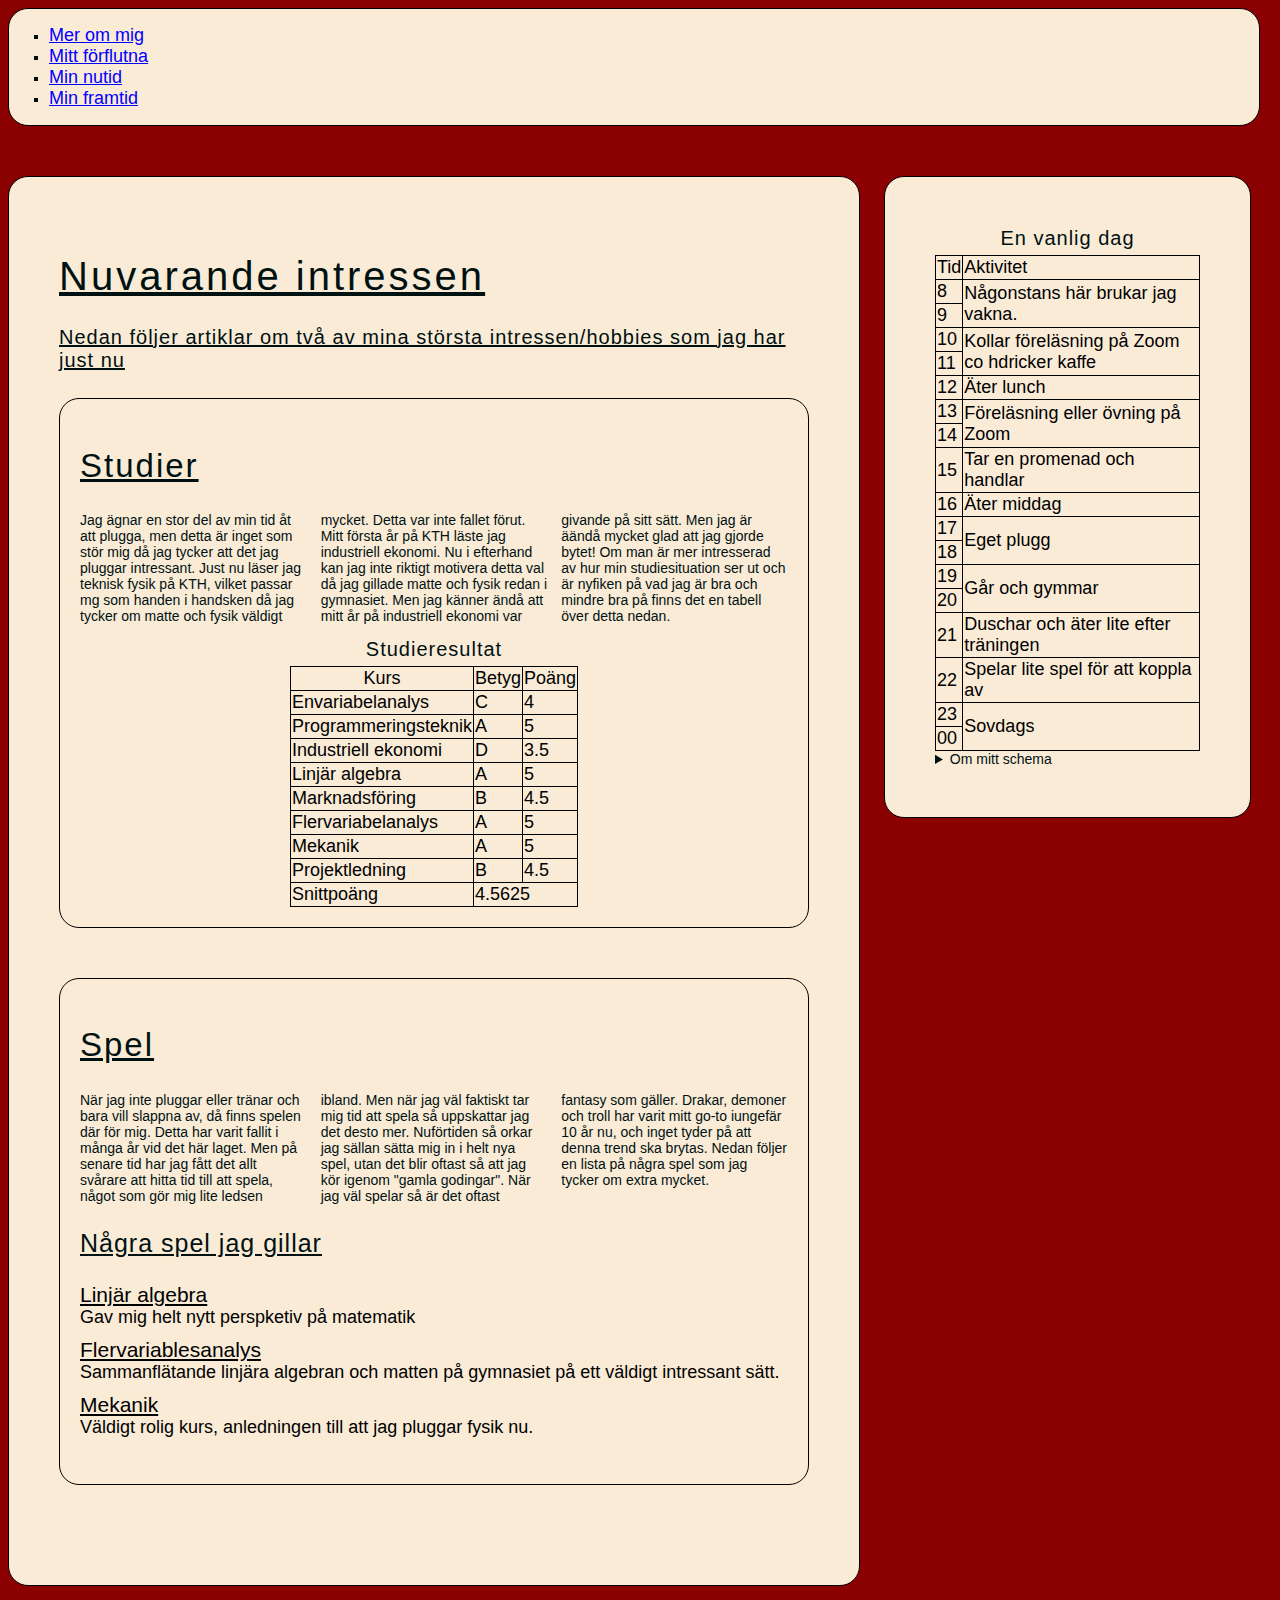
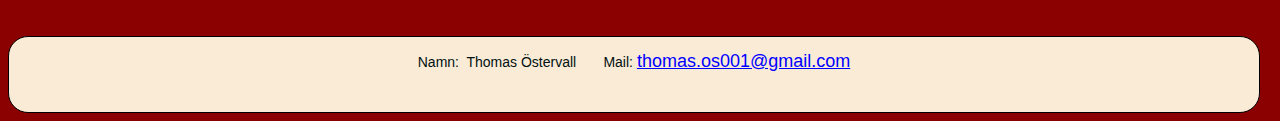
<file: now.html>
<!DOCTYPE html>
<html lang="en">
<head>
    <meta charset="UTF-8">
    <meta name="author" content="Thomas Östervall">
    <meta name="description" content="Mina nuvarande intresse och aktiviter">
    <meta name="generator" content="pycharm">
    <meta name=keywords" content="nutid, intressen">
    <meta name="robots" content="all">
    <meta name="viewport" content="width=device-width, initial-scale=1.0">
    <link rel="stylesheet" href="websiteStyle.css">
    <title>Nutid</title>
</head>
<body>
<header>
 <nav>

        <ul>
    <li><a href="home.html">Mer om mig</a></li>
    <li><a href="history.html">Mitt förflutna</a></li>
    <li><a href="now.html">Min nutid</a></li>
    <li><a href="future.html">Min framtid</a></li>
        </ul>
    </nav>
</header>

<main>




<section>
    <header>
<h1>
    Nuvarande intressen

</h1>
<h4>Nedan följer artiklar om två av mina största intressen/hobbies som jag har just nu</h4>

    </header>
    <article>
<h2>Studier</h2>

   <p>
       Jag ägnar en stor del av min tid åt att plugga, men detta är inget som stör mig då jag tycker att
       det jag pluggar intressant. Just nu läser jag teknisk fysik på KTH, vilket passar mg som handen i
       handsken då jag tycker om matte och fysik väldigt mycket. Detta var inte fallet förut. Mitt första år på
       KTH läste jag industriell ekonomi. Nu i efterhand kan jag inte riktigt motivera detta val då jag gillade matte
       och fysik redan i gymnasiet. Men jag känner ändå att mitt år på industriell ekonomi var givande på sitt sätt.
       Men jag är äändå mycket glad att jag gjorde bytet! Om man är mer intresserad av hur min studiesituation ser ut
       och är nyfiken på vad jag är bra och mindre bra på
       finns det en tabell över detta nedan.
   </p>
        <table>
            <caption>Studieresultat</caption>
            <thead>
               <tr>

               <th scope="col">Kurs</th>
               <th scope="col">Betyg</th>
               <th scope="col">Poäng</th>
                </tr>
                </thead>
            <tbody>

            <tr>

                <td colspan="1" rowspan="1">Envariabelanalys</td>
                <td colspan="1" rowspan="1">C</td>
                <td colspan="1" rowspan="1">4</td>
            </tr>
            <tr>

                <td colspan="1" rowspan="1">Programmeringsteknik</td>
                <td colspan="1" rowspan="1">A</td>
                <td colspan="1" rowspan="1">5</td>

            </tr>
            <tr>

                <td colspan="1" rowspan="1">Industriell ekonomi</td>
                <td colspan="1" rowspan="1">D</td>
                <td colspan="1" rowspan="1">3.5</td>

            </tr>
             <tr>

                <td colspan="1" rowspan="1">Linjär algebra</td>
                <td colspan="1" rowspan="1">A</td>
                <td colspan="1" rowspan="1">5</td>
            </tr>
            <tr>

                <td colspan="1" rowspan="1">Marknadsföring</td>
                <td colspan="1" rowspan="1">B</td>
                <td colspan="1" rowspan="1">4.5</td>

            </tr>
            <tr>

                <td colspan="1" rowspan="1">Flervariabelanalys</td>
                <td colspan="1" rowspan="1">A</td>
                <td colspan="1" rowspan="1">5</td>

            </tr>
             <tr>

                <td colspan="1" rowspan="1">Mekanik</td>
                <td colspan="1" rowspan="1">A</td>
                <td colspan="1" rowspan="1">5</td>
            </tr>
            <tr>

                <td colspan="1" rowspan="1">Projektledning</td>
                <td colspan="1" rowspan="1">B</td>
                <td colspan="1" rowspan="1">4.5</td>

            </tr>

</tbody>
            <tfoot>

                <td colspan="1" rowspan="1">Snittpoäng</td>
                <td colspan="2" rowspan="1">4.5625</td>

            </tfoot>

        </table>

    </article>

<article>
    <h2>Spel</h2>
    <p>När jag inte pluggar eller tränar och bara vill slappna av, då finns spelen där för mig.
    Detta har varit fallit i många år vid det här laget. Men på senare tid har jag fått det
    allt svårare att hitta tid till att spela, något som gör mig lite ledsen ibland. Men
    när jag väl faktiskt tar mig tid att spela så uppskattar jag det desto mer. Nuförtiden
    så orkar jag sällan sätta mig in i helt nya spel, utan det blir oftast så att jag
    kör igenom "gamla godingar". När jag väl spelar så är det oftast fantasy som gäller.
    Drakar, demoner och troll har varit mitt go-to iungefär 10 år nu, och inget tyder på
    att denna trend ska brytas. Nedan följer en lista på några spel som jag tycker om extra mycket.</p>

<h3>Några spel jag gillar</h3>


<dl>
  <dt>Linjär algebra</dt>
  <dd>Gav mig helt nytt perspketiv på matematik</dd>
  <dt>Flervariablesanalys</dt>
  <dd>Sammanflätande linjära algebran och matten på gymnasiet på ett väldigt intressant sätt.</dd>
    <dt>Mekanik</dt>
  <dd>Väldigt rolig kurs, anledningen till att jag pluggar fysik nu.</dd>
</dl>


</article>


</section>
    <aside>
    <table>
        <caption>En vanlig dag</caption>
        <thead>
        <tr>
        <th>Tid</th>
        <th>Aktivitet</th>
        </tr>
        </thead>
        <tbody>
        <tr>
        <th>8</th>
        <td rowspan=2 colspan="=1" >  Någonstans här brukar jag vakna.</td>
        </tr>
        <tr>
        <th>9</th>

        </tr>
        <tr>
        <th>10</th>
        <td rowspan=2 colspan="=1"> Kollar föreläsning på Zoom co hdricker kaffe</td>
        </tr>
        <tr>
        <th>11</th>

        </tr>
        <tr>
        <th>12</th>
        <td rowspan="1" colspan="1"> Äter lunch</td>
        </tr>
        <tr>
        <th>13</th>
        <td rowspan=2 colspan="=1"> Föreläsning eller övning på Zoom</td>
        </tr>
        <tr>
        <th>14</th>

        </tr>
        <tr>
        <th>15</th>
        <td rowspan=1 colspan="=1"> Tar en promenad och handlar</td>
        </tr>
        <tr>
        <th>16</th>
        <td rowspan=1 colspan="1"> Äter middag</td>
        </tr>
        <tr>
        <th>17</th>
        <td rowspan=2 colspan="=1"> Eget plugg</td>
        </tr>
        <tr>
        <th>18</th>

        </tr>
        <tr>
        <th >19</th>
        <td rowspan=2 colspan="=1"> Går och gymmar</td>
        </tr>
        <tr>
        <th>20</th>
        </tr>
        <tr>
        <th>21</th>
        <td rowspan=1 colspan="=1"> Duschar och äter lite efter träningen</td>
        </tr>
        <tr>
        <th>22</th>
        <td rowspan=1 colspan="=1"> Spelar lite spel för att koppla av</td>
        </tr>
        <tr>
        <th>23</th>
        <td rowspan=2 colspan="=1"> Sovdags</td>
        </tr>
        <tr>
        <th>00</th>
        </tr>

</tbody>
    </table>

    <details>
  <summary>Om mitt schema</summary>
  Man kan tro att min vardag är helt omkastad av coraonan, men detta var nätan mina rutiner innan också.
</details>



</aside>


</main>
<footer>
   <pre>Namn:  Thomas Östervall       Mail: <a href="mailto: thomas.os001@gmail.com">thomas.os001@gmail.com</a></pre>
</footer>

</body>
</html>
</file>
<file: websiteStyle.css>
h1{
    font: 40px Helvetica, bold;
    letter-spacing: 3px;
    color:#001111;
    text-decoration: underline;
    clear: both;
}

h2{
    font: 33px Helvetica, bold;
    letter-spacing: 2px;
    color:#001111;
    text-decoration: underline;
    clear: both;
}

h3{
    font: 25px Helvetica, bold;
    letter-spacing: 1px;
    color:#001111;
    text-decoration: underline;
    clear: both;
}

h4{
    font: 20px Helvetica, bold;
    letter-spacing: 1px;
    color:#001111;
    text-decoration: underline;
    clear: both;
}

h5{
    font: 15px Helvetica, bold;
    letter-spacing: 1px;
    color:#001111;
    text-decoration: underline;
    clear: both;
}

caption{
    font: 20px Helvetica, bold;
    letter-spacing: 1px;
    color:#001111;
    margin-bottom: 5px;
}
p, pre, summary, label, select, option, input, datalist, textarea, legend, ol,blockquote, li, details{
    font: 14px Helvetica;
    color:#001111
}

th{
    font: 18px Helvetica, bold;
    color: black;
    border: 1px solid black;
}

td{
    font: 18px Helvetica;
    color: black;
    border: 1px solid black;
}

figcaption{
   font: 12px Helvetica;
    color:#001111

}


a:link, a:visited{
    font: 18px Helvetica;
    color: blue;
}
a:active{
    color: red;
    cursor: default;
}
a:hover{
    color: red;
    cursor: default;
}
article{border-radius: 20px;
    border: solid black 1px;
    padding: 20px;
    margin-bottom: 50px;
}


article p {column-count: 3;
}


body{

    background: darkred;
}

nav{
    background: antiquewhite;
    border: solid black 1px;
    width: 1250px;
    border-radius: 20px;
}

section:not(videoScreen){

    background: antiquewhite;
    margin-top: 50px;
    display: inline-block;
    vertical-align: top;
    border: solid black 1px;
    width: 750px;
    padding: 50px;
    border-radius: 20px;
    overflow: auto;
}


aside{
    background: antiquewhite;
    display: inline-block;
    vertical-align: top;
    border: solid black 1px;
    width: 265px;
    margin-left: 20px;
    margin-top: 50px;
    position: relative;
    padding: 50px;
    text-align: left;
    border-radius: 20px;
}

footer{
    background: antiquewhite;
    text-align: center;
    margin-top: 50px;
    border: solid black 1px;
    width: 1250px;
    height: 75px;
    border-radius: 20px;
}

figure{

    display: block;}

ol{list-style-type:upper-alpha; }
table{

    table-layout: auto;
    border: 1px solid black;
    border-collapse: collapse;
     margin-left: auto;
  margin-right: auto;


}



 .notFull{float: right;
    margin:10px;
width: 130px;
height: 200px;


}



ul{
    list-style: square;
}

dt {
    font: 21px Helvetica;
    text-decoration: underline;
  }
dd {
    font: 18px Helvetica;
    margin: 0;
    padding: 0 0 10px 0;
  }

img{
    height: 100px;
    width: 100px;
    float: left;
    margin-right: 20px;
    border-radius: 5px

 }

figure img{

    height: 200px;
    width: 190px;
    float: none;
    margin: 0;

}

audio{width: 250px}


#email{border-color: darkred;
    background-image: url(mail_icon.jpg);
    background-position: left;
    background-repeat:no-repeat ;
    background-size:20px }
#zipCode{
    border-color: darkred;
    background-image: url(zip_icon.jpg);
    background-position: left;
    background-repeat:no-repeat ;
    background-size:20px
}
#name{
    border-color: darkred;
    background-image: url(name_icon.png);
    background-position: left;
    background-repeat:no-repeat ;
    background-size:20px

}
#URL{border-color: darkred;
    background-image: url(url_icon.png);
    background-position: left;
    background-repeat:no-repeat ;
    background-size:20px
}

textarea{resize: none}
input:focus{
    background: lightblue;
}

    #fullScreenVideo {
  position: fixed;
  right: 0;
  bottom: 0;
  min-width: 100%;
  min-height: 100%;
}


.videoBar {
  margin-left: -5%;
  position: absolute;
  bottom: 0;
  background: rgba(0, 0, 0, 0.5);
  color: #f1f1f1;
  width: 100%;
  padding: 20px;
}


#catButton {
  width: 200px;
  font-size: 18px;
  padding: 10px;
  border: none;
  background: #000;
  color: #fff;
  cursor: pointer;
}

#catButton:hover {
  background: #ddd;
  color: black;
}


@media (max-width: 1200px) {

nav {
        width: 100%;

    }


audio{width: 90%}


    section:not(videoScreen) {
        width: 53%;
        padding: 5%;
        margin-top: 3%;
        margin-right: 0%;
    }

    .notFull{
        height: 80%;
        width: 80%;
    }




    aside {

        width: 28%;
        margin-top: 3%;
        padding: 2%;
        margin-left: 4%;
    }

    footer {

        text-align: center;
        width: 100%;
        height: 20%;
        margin-top: 10%;

    }


     img{
     height: 50%;
     width: 50%;
     float: left;
     margin-right: 3%;

 }


     figure img{
    height: 30%;
    width: 31%;
    float: none;


}




}



@media (max-width: 800px) {


    nav{width: 100%;}

article p{ column-count: 2}



    section:not(videoScreen){
        position: static;
        width:75%;
        margin-left: 7%;
        margin-top: 5%;

    }



    aside{

        width:45%;
        margin-left:25%;
        padding: 2%;
        margin-top: 5%;
    }

pre{font-size: 75%}

a:link{font-size: 85%;
}

}

@media (max-width: 450px) {

figure img{

    height: 100%;
    width: 100%;
    float: none;
    margin: 0;


}

h1,h2,h3,h4{text-align: center}

article p{ column-count: 1}

aside{
     position: static;
     text-align: center;
     width:97%;
     margin: 0;
    }

nav{width: 100%}
section:not(videoScreen)
{width: 91%;

margin-left:0;
margin-right: 0;
margin-bottom: 5%;}
textarea{width: 90%}


footer{
    text-align: left;
    width: 100%;
        }

pre{
    margin-left: 10%;
    font-size: 70%;
    }
 a:link{font-size: 80%}
 pre{font-size: 65%}
}

@media (max-width: 350px){

figure {
  float: top;
  width: 300px;

}

    a:link{

        font-size: 11px;
    }
    pre{ font-size: 8px}

    p{clear: both;}


nav{
    border: solid black 1px;
    width: 300px;

}




section:not(videoScreen){




    border: solid black 1px;
    width: 300px;
    padding: 5px;

}
h1{text-align: center;}

aside{

    border: solid black 1px;
    width: 300px;
    margin-left: 0;


    padding: 5px;
    margin-top: 5px;

}

footer{

    margin-top: 5px;
    border: solid black 1px;
    width: 300px;
    height: 30px;
    padding-left: 10px;
    text-align: left;

}



}



@media print and (min-width: 800px)
{
    body{

        background-color: yellow;
    }

}

@media print and (max-width: 799px)
{
    body{

        background-color: blue;
    }

}
</file>
